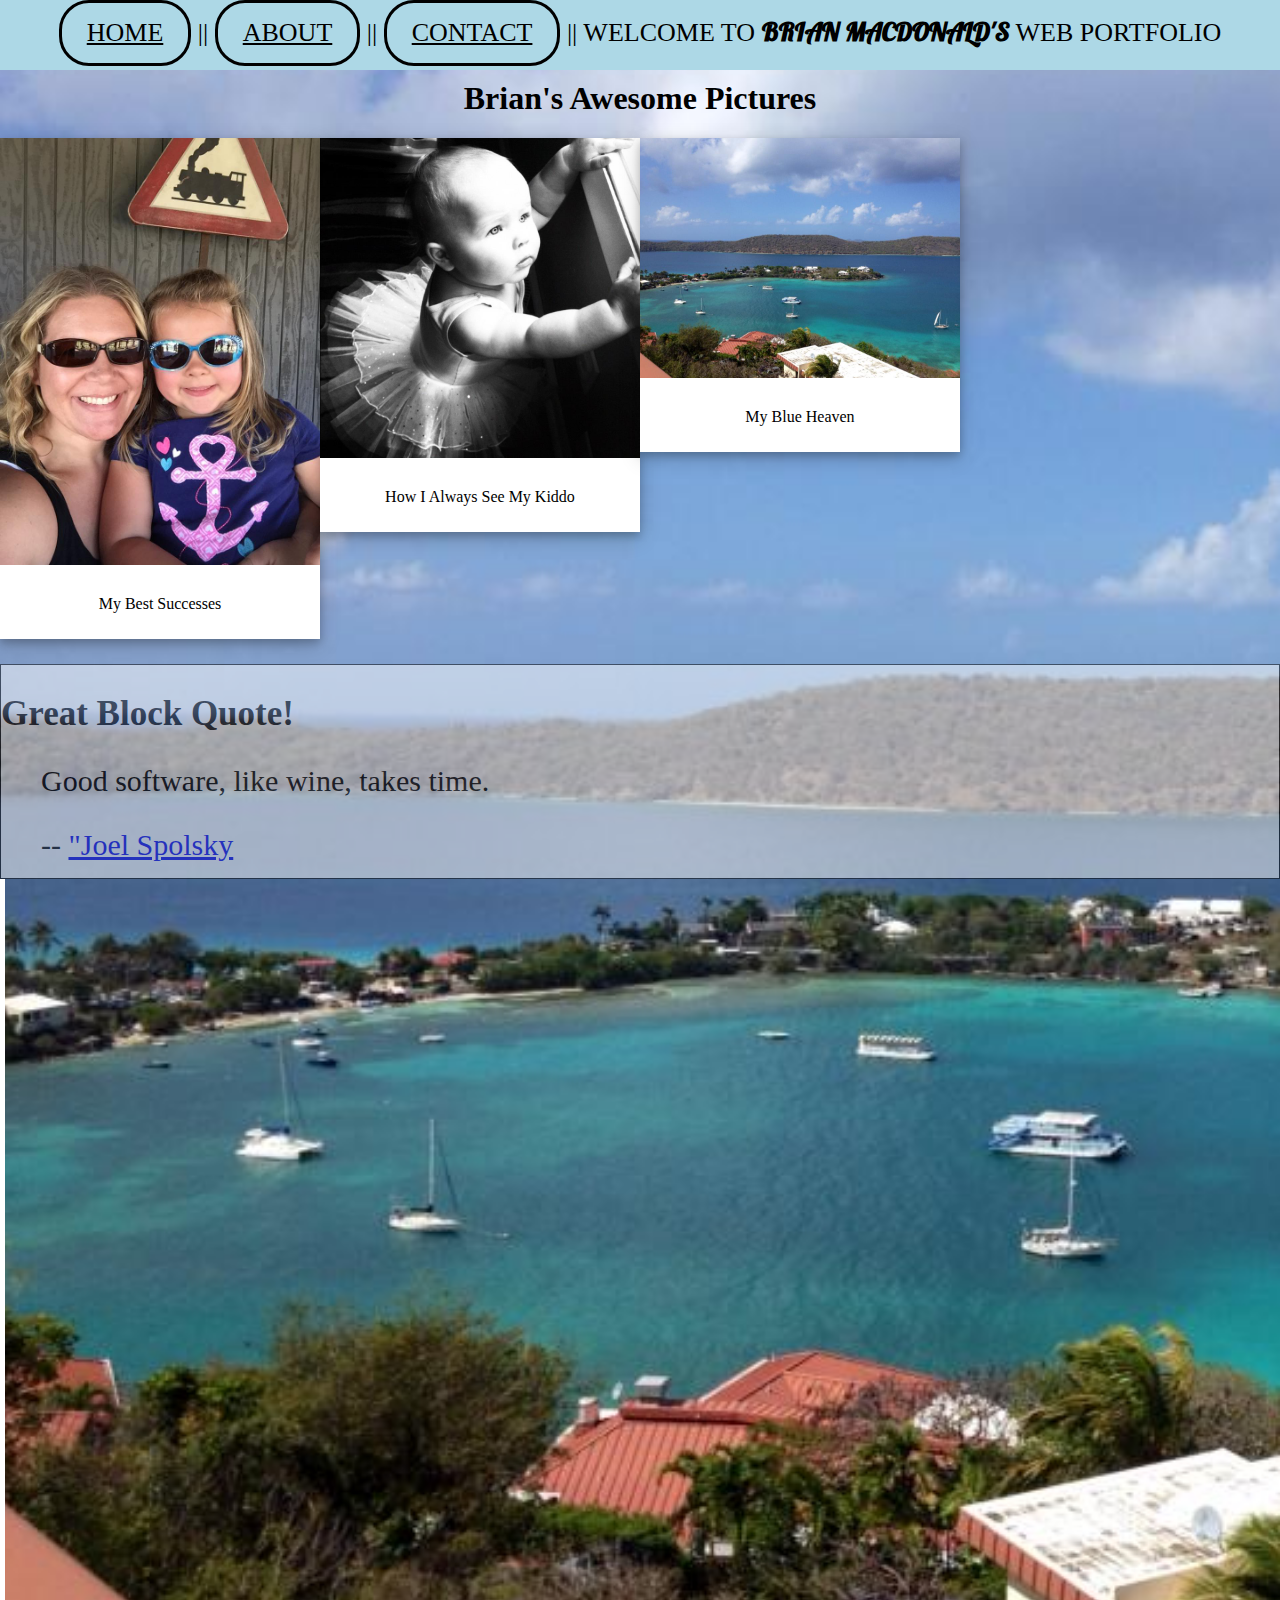
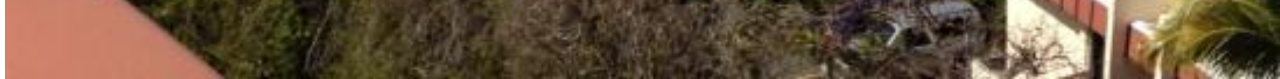
<file: MacDonald Portfolio/index.html>
<!DOCTYPE html>
<html>
  <head>
    <link href="https://fonts.googleapis.com/css?family=Lobster" rel="stylesheet">
    <meta charset="utf-8">
    <title>PORTFOLIO PERFECTION</title>

    <link rel="stylesheet" href="css/style.css">
    <link rel="stylesheet" href="css\style2.css">

  </head>
  <body>

<span class="header"><a class="btn-rounded-white" href="index.html">HOME </a>  ||  <a class="btn-rounded-white" href="zzAbout.html">ABOUT</a>  ||  <a class="btn-rounded-white" href="zzContact.html">CONTACT</a> || WELCOME TO <b>BRIAN MACDONALD'S</b> WEB PORTFOLIO</span>

<h1 style="text-align: center">Brian's Awesome Pictures</h1>

<div class="responsive">
  <div class="gallery">
    <div class="polaroid">
      <a target="_blank" href="AngandAve.jpg">
        <img src="AngandAve.jpg" alt="Ang and Ave" style="width:100%"></a>
      <div class="container">
        <p>My Best Successes</p>
      </div>
    </div>
  </div>
</div>

<div class="responsive">
  <div class="gallery">
     <div class="polaroid">
       <a target="_blank" href="Averie.jpg">
        <img src="Averie.jpg" alt="Averie" style="width:100%"></a>
       <div class="container">
       <p>How I Always See My Kiddo</p>
       </div>
     </div>
  </div>
</div>

<div class="responsive">
  <div class="gallery">
    <div class="polaroid">
      <a target="_blank" href="stthomas.jpg">
        <img src="stthomas.jpg" alt="stthomas" style="width:100%"></a>
      <div class="container">
        <p>My Blue Heaven</p>
      </div>
    </div>
  </div>
</div>
<div style='clear: both;'></div>

<div class="boxed">
<h2 style="font-size:35px;">Great Block Quote!</h2>
<blockquote cite="http://hackersays.com/b9fef0">
  <p style="color:black;font-size:30px;">Good software, like wine, takes time. </p>
<footer style="color:black;font-size:30px;">-- <a href=http://hackersays.com/b9fef0>"Joel Spolsky</a></footer>
</blockquote>
</div>

<div style="height: 800px; background: white; width: 5px;> </div>"

  </body>
</html>
</file>
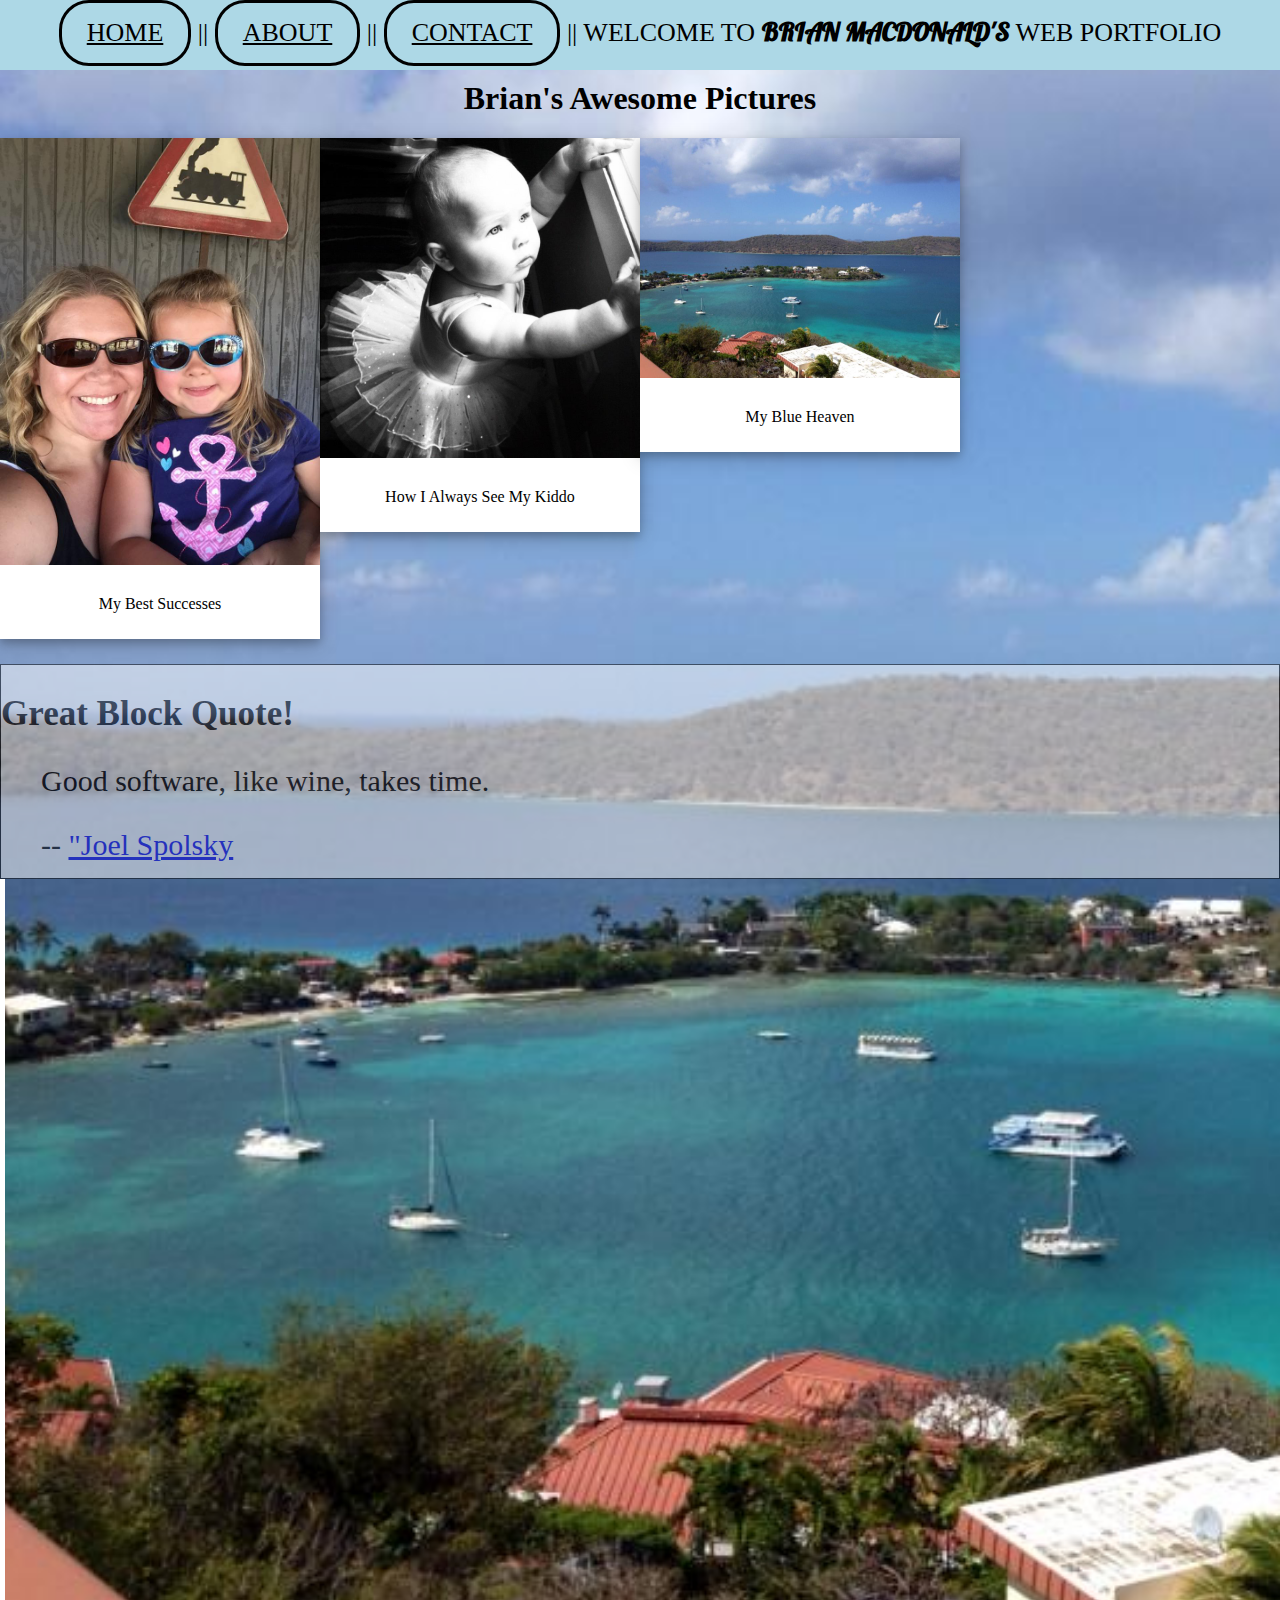
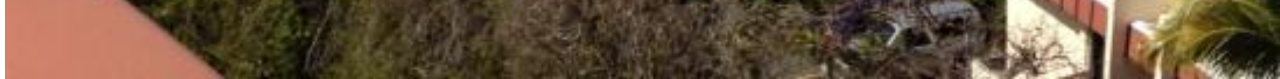
<file: MacDonald Portfolio/zhome.html>
<!DOCTYPE html>
<html>
  <head>
    <link href="https://fonts.googleapis.com/css?family=Lobster" rel="stylesheet">
    <meta charset="utf-8">
    <title>PORTFOLIO PERFECTION</title>

    <link rel="stylesheet" href="css/style.css">
    <link rel="stylesheet" href="css\style2.css">

  </head>
  <body>

<span class="header"><a class="btn-rounded-white" href="zhome.html">HOME </a>  ||  <a class="btn-rounded-white" href="zzAbout.html">ABOUT</a>  ||  <a class="btn-rounded-white" href="zzContact.html">CONTACT</a> || WELCOME TO <b>BRIAN MACDONALD'S</b> WEB PORTFOLIO</span>

<h1 style="text-align: center">Brian's Awesome Pictures</h1>

<div class="responsive">
  <div class="gallery">
    <div class="polaroid">
      <a target="_blank" href="AngandAve.jpg">
        <img src="AngandAve.jpg" alt="Ang and Ave" style="width:100%"></a>
      <div class="container">
        <p>My Best Successes</p>
      </div>
    </div>
  </div>
</div>

<div class="responsive">
  <div class="gallery">
     <div class="polaroid">
       <a target="_blank" href="Averie.jpg">
        <img src="Averie.jpg" alt="Averie" style="width:100%"></a>
       <div class="container">
       <p>How I Always See My Kiddo</p>
       </div>
     </div>
  </div>
</div>

<div class="responsive">
  <div class="gallery">
    <div class="polaroid">
      <a target="_blank" href="stthomas.jpg">
        <img src="stthomas.jpg" alt="stthomas" style="width:100%"></a>
      <div class="container">
        <p>My Blue Heaven</p>
      </div>
    </div>
  </div>
</div>
<div style='clear: both;'></div>

<div class="boxed">
<h2 style="font-size:35px;">Great Block Quote!</h2>
<blockquote cite="http://hackersays.com/b9fef0">
  <p style="color:black;font-size:30px;">Good software, like wine, takes time. </p>
<footer style="color:black;font-size:30px;">-- <a href=http://hackersays.com/b9fef0>"Joel Spolsky</a></footer>
</blockquote>
</div>

<div style="height: 800px; background: white; width: 5px;> </div>"

  </body>
</html>
</file>
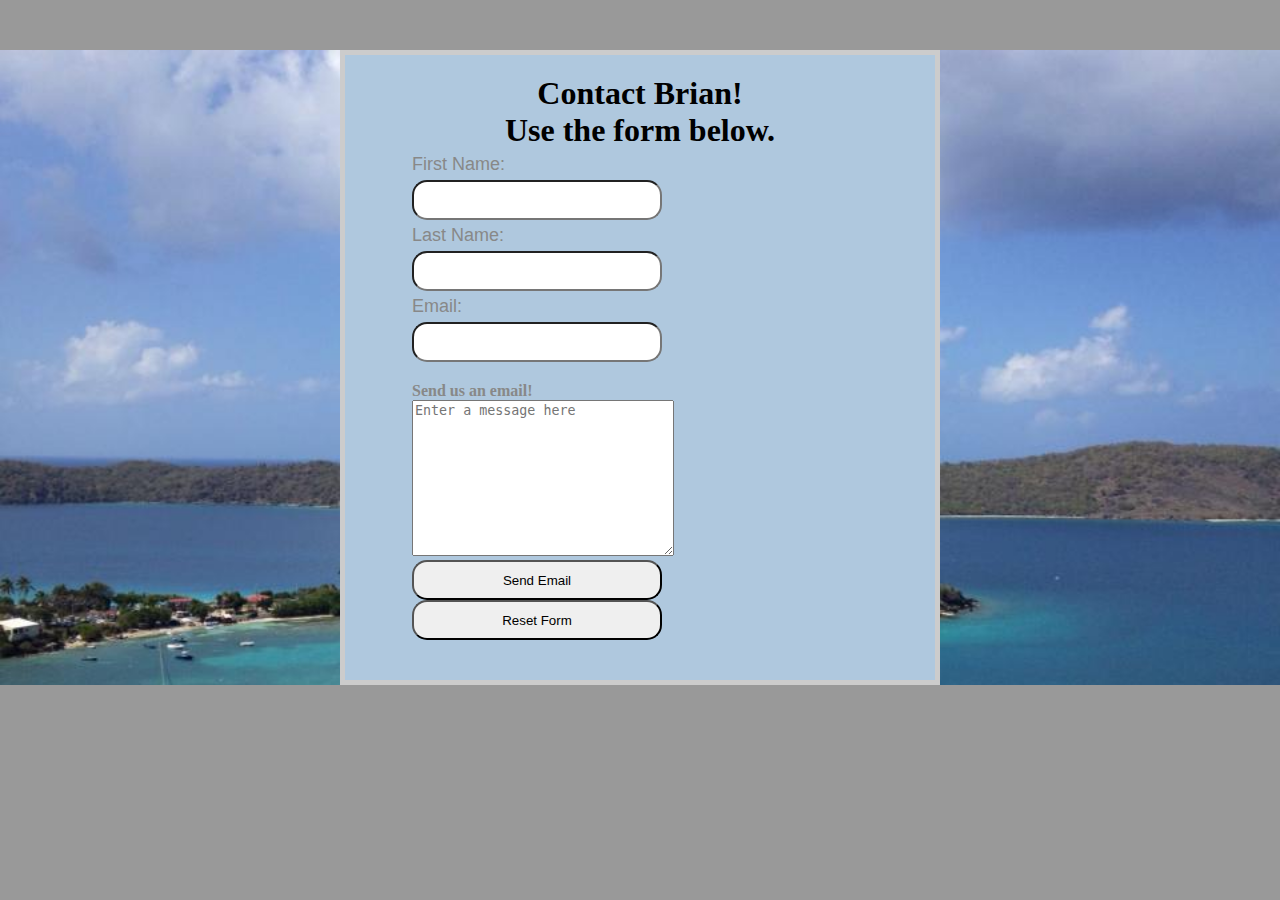
<file: MacDonald Portfolio/zzzzzpractice.html>
<!DOCTYPE html>
<html>
  <head>
    <meta charset="utf-8">
    <title>PRACTICE</title>
    <link rel="stylesheet" href="css\style2.css">
    <style type="text/css">

      html{
        background-color: #999;
      }

      #form-wrap{
        width: 600px;
        border: 5px solid #ccc;
        background-color: #afc8de;
        margin: 50px auto;
        padding: 20px 0;
      }

      form{
        width: 500px;
        margin: 0 auto;
      }

      label{
        display:block;
        margin: 5px 0 5px 20px;
        font: 18px sans-serif;
        color: #888;
      }

      input {
        width: 250px;
        height: 40px;
        margin: 0 0 0 20px;
        border-radius: 15px;
      }
      fieldset{
        border: none;
        /*background-color: #f6f6f6;*/
        padding: 0 0 20px 0
      }

      form h4{
        margin: 20px 0 0 30px
        font: 24px sans-serif;
        color: #888;
        font-weight:bold;
      }

    </style>
  </head>
<body>
<div id="form-wrap">
    <form>
      <fieldset>

      <h1 style="margin: auto auto; text-align: center;"> Contact Brian!<br>Use the form below.</h1>

        <label class="labelone" for="first-name">First Name:</label>
        <input type="text" name="first-name">
        <label class="labeltwo" for="last-name">Last Name:</label>
        <input type="text" name="last-name">
        <label class="labelthree" for="email">Email:</label>
        <input type="text" name="email">

      </fieldset>
      <fieldset>
        <h4 style="margin: 0 0 0 20px">Send us an email!</h4>

        <textarea style="margin: 0 0 0 20px;" cols="30" rows="10" placeholder="Enter a message here"></textarea><br>

        <!--<a class="btn-rounded-white" type"submit">Send Email</a>
        <a class="btn-rounded-white" type"reset">Reset Form</a>-->

        <input class="SubmitBtn" type="submit" value="Send Email">
        <input class="ResetBtn" type="reset" value="Reset Form">



      </fieldset>
    </form>
</div>
</body>
</html>
</file>
<file: MacDonald Portfolio/css/style.css>
.float-left {
  float: left;
  margin: 0 10px 10px 0; }

.float-right {
  float: right;
  margin: 0 0 10px 10px; }

.clear {
  clear: both; }

div.polaroid {
  width: 100%;
  background-color: white;
  box-shadow: 0 4px 8px 0 rgba(0, 0, 0, 0.2), 0 6px 20px 0 rgba(0, 0, 0, 0.19);
  margin-bottom: 25px; }

div.container {
  text-align: center;
  padding: 10px 20px; }

.header {
  background: lightblue;
  text-align: center;
  position: fixed;
  top: 0px;
  left: 0px;
  right: 0px;
  height: 70px;
  font-size: 26px; }

h1 {
  margin-top: 80px; }

/*# sourceMappingURL=style.css.map */
</file>
